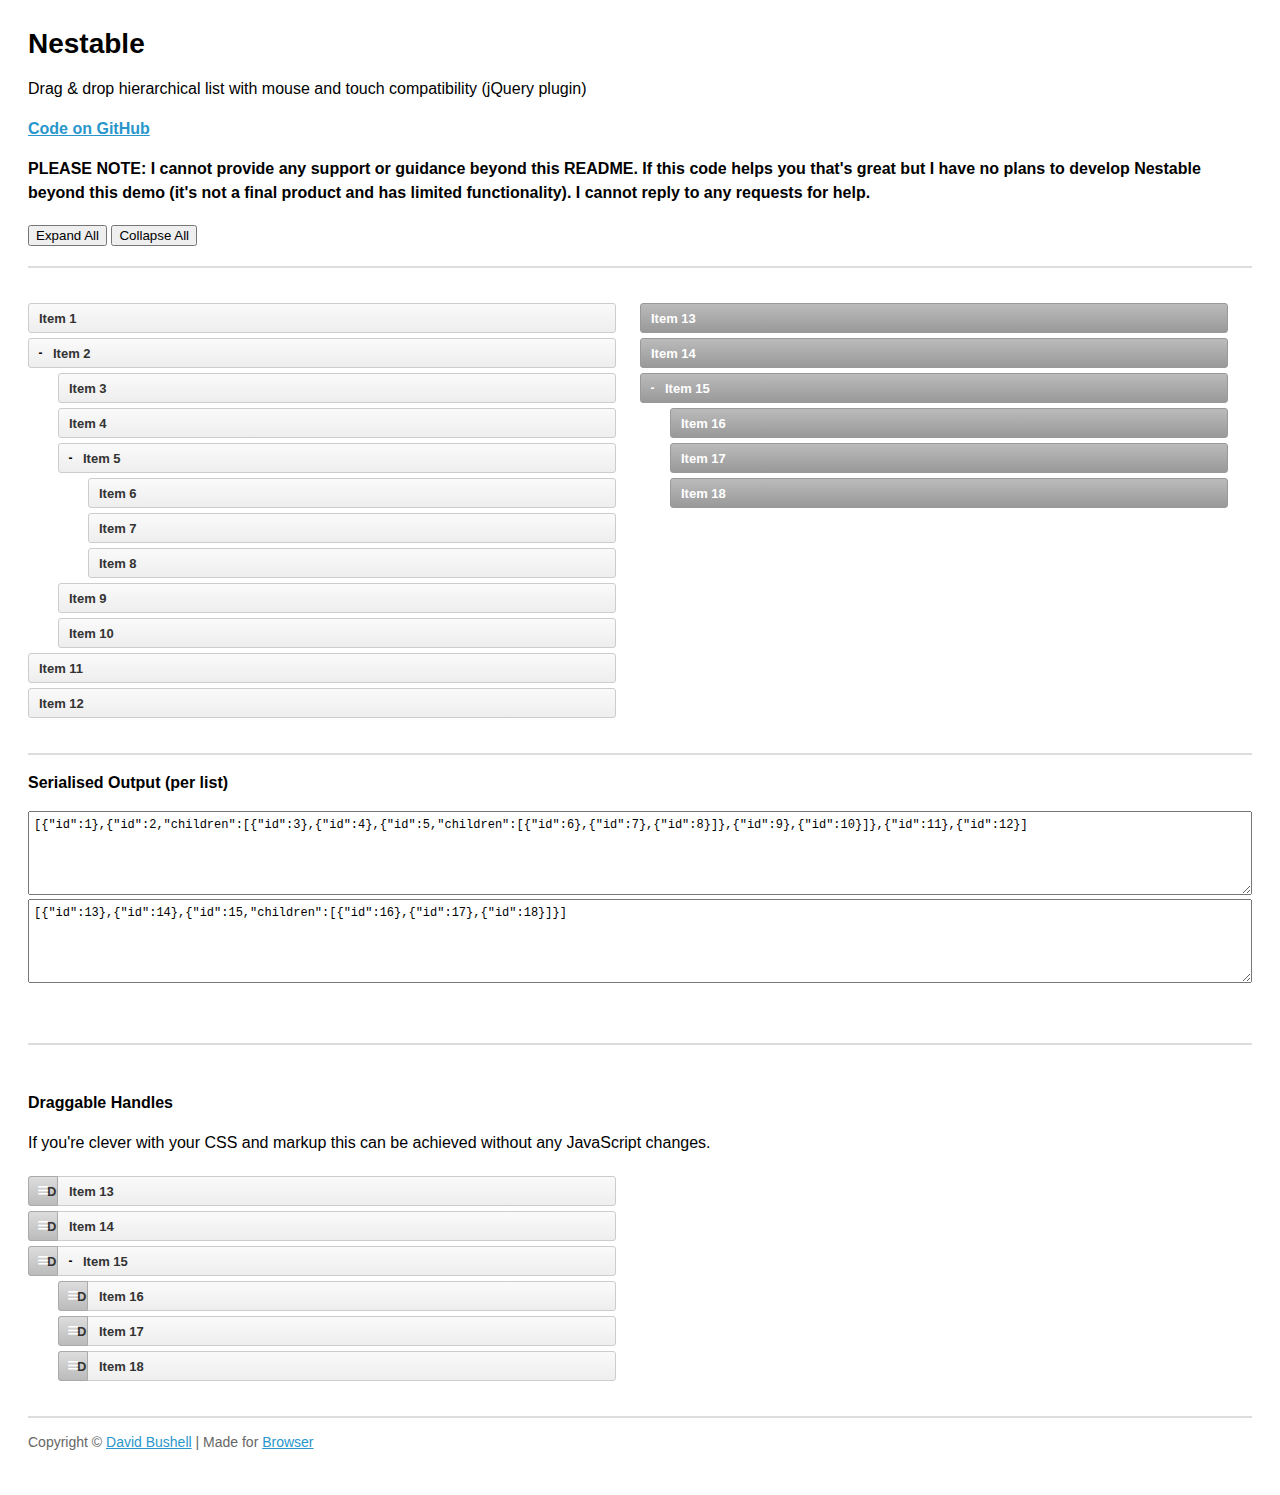
<file: static/assets/lib/jquery.nestable/index.html>
<!DOCTYPE html>
<!--[if lt IE 7]> <html lang="en" class="lt-ie9 lt-ie8 lt-ie7"> <![endif]-->
<!--[if IE 7]>    <html lang="en" class="lt-ie9 lt-ie8"> <![endif]-->
<!--[if IE 8]>    <html lang="en" class="lt-ie9"> <![endif]-->
<!--[if IE 9]>    <html lang="en" class="ie9"> <![endif]-->
<!--[if gt IE 9]><!--> <html lang="en"> <!--<![endif]-->
<head>
    <meta charset="utf-8">
    <meta name="viewport" content="width=device-width, initial-scale=1, minimum-scale=1">
    <title>Nestable</title>
    <style type="text/css">

.cf:after { visibility: hidden; display: block; font-size: 0; content: " "; clear: both; height: 0; }
* html .cf { zoom: 1; }
*:first-child+html .cf { zoom: 1; }

html { margin: 0; padding: 0; }
body { font-size: 100%; margin: 0; padding: 1.75em; font-family: 'Helvetica Neue', Arial, sans-serif; }

h1 { font-size: 1.75em; margin: 0 0 0.6em 0; }

a { color: #2996cc; }
a:hover { text-decoration: none; }

p { line-height: 1.5em; }
.small { color: #666; font-size: 0.875em; }
.large { font-size: 1.25em; }

/**
 * Nestable
 */

.dd { position: relative; display: block; margin: 0; padding: 0; max-width: 600px; list-style: none; font-size: 13px; line-height: 20px; }

.dd-list { display: block; position: relative; margin: 0; padding: 0; list-style: none; }
.dd-list .dd-list { padding-left: 30px; }
.dd-collapsed .dd-list { display: none; }

.dd-item,
.dd-empty,
.dd-placeholder { display: block; position: relative; margin: 0; padding: 0; min-height: 20px; font-size: 13px; line-height: 20px; }

.dd-handle { display: block; height: 30px; margin: 5px 0; padding: 5px 10px; color: #333; text-decoration: none; font-weight: bold; border: 1px solid #ccc;
    background: #fafafa;
    background: -webkit-linear-gradient(top, #fafafa 0%, #eee 100%);
    background:    -moz-linear-gradient(top, #fafafa 0%, #eee 100%);
    background:         linear-gradient(top, #fafafa 0%, #eee 100%);
    -webkit-border-radius: 3px;
            border-radius: 3px;
    box-sizing: border-box; -moz-box-sizing: border-box;
}
.dd-handle:hover { color: #2ea8e5; background: #fff; }

.dd-item > button { display: block; position: relative; cursor: pointer; float: left; width: 25px; height: 20px; margin: 5px 0; padding: 0; text-indent: 100%; white-space: nowrap; overflow: hidden; border: 0; background: transparent; font-size: 12px; line-height: 1; text-align: center; font-weight: bold; }
.dd-item > button:before { content: '+'; display: block; position: absolute; width: 100%; text-align: center; text-indent: 0; }
.dd-item > button[data-action="collapse"]:before { content: '-'; }

.dd-placeholder,
.dd-empty { margin: 5px 0; padding: 0; min-height: 30px; background: #f2fbff; border: 1px dashed #b6bcbf; box-sizing: border-box; -moz-box-sizing: border-box; }
.dd-empty { border: 1px dashed #bbb; min-height: 100px; background-color: #e5e5e5;
    background-image: -webkit-linear-gradient(45deg, #fff 25%, transparent 25%, transparent 75%, #fff 75%, #fff),
                      -webkit-linear-gradient(45deg, #fff 25%, transparent 25%, transparent 75%, #fff 75%, #fff);
    background-image:    -moz-linear-gradient(45deg, #fff 25%, transparent 25%, transparent 75%, #fff 75%, #fff),
                         -moz-linear-gradient(45deg, #fff 25%, transparent 25%, transparent 75%, #fff 75%, #fff);
    background-image:         linear-gradient(45deg, #fff 25%, transparent 25%, transparent 75%, #fff 75%, #fff),
                              linear-gradient(45deg, #fff 25%, transparent 25%, transparent 75%, #fff 75%, #fff);
    background-size: 60px 60px;
    background-position: 0 0, 30px 30px;
}

.dd-dragel { position: absolute; pointer-events: none; z-index: 9999; }
.dd-dragel > .dd-item .dd-handle { margin-top: 0; }
.dd-dragel .dd-handle {
    -webkit-box-shadow: 2px 4px 6px 0 rgba(0,0,0,.1);
            box-shadow: 2px 4px 6px 0 rgba(0,0,0,.1);
}

/**
 * Nestable Extras
 */

.nestable-lists { display: block; clear: both; padding: 30px 0; width: 100%; border: 0; border-top: 2px solid #ddd; border-bottom: 2px solid #ddd; }

#nestable-menu { padding: 0; margin: 20px 0; }

#nestable-output,
#nestable2-output { width: 100%; height: 7em; font-size: 0.75em; line-height: 1.333333em; font-family: Consolas, monospace; padding: 5px; box-sizing: border-box; -moz-box-sizing: border-box; }

#nestable2 .dd-handle {
    color: #fff;
    border: 1px solid #999;
    background: #bbb;
    background: -webkit-linear-gradient(top, #bbb 0%, #999 100%);
    background:    -moz-linear-gradient(top, #bbb 0%, #999 100%);
    background:         linear-gradient(top, #bbb 0%, #999 100%);
}
#nestable2 .dd-handle:hover { background: #bbb; }
#nestable2 .dd-item > button:before { color: #fff; }

@media only screen and (min-width: 700px) {

    .dd { float: left; width: 48%; }
    .dd + .dd { margin-left: 2%; }

}

.dd-hover > .dd-handle { background: #2ea8e5 !important; }

/**
 * Nestable Draggable Handles
 */

.dd3-content { display: block; height: 30px; margin: 5px 0; padding: 5px 10px 5px 40px; color: #333; text-decoration: none; font-weight: bold; border: 1px solid #ccc;
    background: #fafafa;
    background: -webkit-linear-gradient(top, #fafafa 0%, #eee 100%);
    background:    -moz-linear-gradient(top, #fafafa 0%, #eee 100%);
    background:         linear-gradient(top, #fafafa 0%, #eee 100%);
    -webkit-border-radius: 3px;
            border-radius: 3px;
    box-sizing: border-box; -moz-box-sizing: border-box;
}
.dd3-content:hover { color: #2ea8e5; background: #fff; }

.dd-dragel > .dd3-item > .dd3-content { margin: 0; }

.dd3-item > button { margin-left: 30px; }

.dd3-handle { position: absolute; margin: 0; left: 0; top: 0; cursor: pointer; width: 30px; text-indent: 100%; white-space: nowrap; overflow: hidden;
    border: 1px solid #aaa;
    background: #ddd;
    background: -webkit-linear-gradient(top, #ddd 0%, #bbb 100%);
    background:    -moz-linear-gradient(top, #ddd 0%, #bbb 100%);
    background:         linear-gradient(top, #ddd 0%, #bbb 100%);
    border-top-right-radius: 0;
    border-bottom-right-radius: 0;
}
.dd3-handle:before { content: '≡'; display: block; position: absolute; left: 0; top: 3px; width: 100%; text-align: center; text-indent: 0; color: #fff; font-size: 20px; font-weight: normal; }
.dd3-handle:hover { background: #ddd; }

    </style>
</head>
<body>

    <h1>Nestable</h1>

    <p>Drag &amp; drop hierarchical list with mouse and touch compatibility (jQuery plugin)</p>

    <p><strong><a href="https://github.com/dbushell/Nestable">Code on GitHub</a></strong></p>

<p><strong>PLEASE NOTE: I cannot provide any support or guidance beyond this README. If this code helps you that's great but I have no plans to develop Nestable beyond this demo (it's not a final product and has limited functionality). I cannot reply to any requests for help.</strong></p>

    <menu id="nestable-menu">
        <button type="button" data-action="expand-all">Expand All</button>
        <button type="button" data-action="collapse-all">Collapse All</button>
    </menu>

    <div class="cf nestable-lists">

        <div class="dd" id="nestable">
            <ol class="dd-list">
                <li class="dd-item" data-id="1">
                    <div class="dd-handle">Item 1</div>
                </li>
                <li class="dd-item" data-id="2">
                    <div class="dd-handle">Item 2</div>
                    <ol class="dd-list">
                        <li class="dd-item" data-id="3"><div class="dd-handle">Item 3</div></li>
                        <li class="dd-item" data-id="4"><div class="dd-handle">Item 4</div></li>
                        <li class="dd-item" data-id="5">
                            <div class="dd-handle">Item 5</div>
                            <ol class="dd-list">
                                <li class="dd-item" data-id="6"><div class="dd-handle">Item 6</div></li>
                                <li class="dd-item" data-id="7"><div class="dd-handle">Item 7</div></li>
                                <li class="dd-item" data-id="8"><div class="dd-handle">Item 8</div></li>
                            </ol>
                        </li>
                        <li class="dd-item" data-id="9"><div class="dd-handle">Item 9</div></li>
                        <li class="dd-item" data-id="10"><div class="dd-handle">Item 10</div></li>
                    </ol>
                </li>
                <li class="dd-item" data-id="11">
                    <div class="dd-handle">Item 11</div>
                </li>
                <li class="dd-item" data-id="12">
                    <div class="dd-handle">Item 12</div>
                </li>
            </ol>
        </div>

        <div class="dd" id="nestable2">
            <ol class="dd-list">
                <li class="dd-item" data-id="13">
                    <div class="dd-handle">Item 13</div>
                </li>
                <li class="dd-item" data-id="14">
                    <div class="dd-handle">Item 14</div>
                </li>
                <li class="dd-item" data-id="15">
                    <div class="dd-handle">Item 15</div>
                    <ol class="dd-list">
                        <li class="dd-item" data-id="16"><div class="dd-handle">Item 16</div></li>
                        <li class="dd-item" data-id="17"><div class="dd-handle">Item 17</div></li>
                        <li class="dd-item" data-id="18"><div class="dd-handle">Item 18</div></li>
                    </ol>
                </li>
            </ol>
        </div>

    </div>

    <p><strong>Serialised Output (per list)</strong></p>

    <textarea id="nestable-output"></textarea>
    <textarea id="nestable2-output"></textarea>

    <p>&nbsp;</p>

    <div class="cf nestable-lists">

    <p><strong>Draggable Handles</strong></p>

    <p>If you're clever with your CSS and markup this can be achieved without any JavaScript changes.</p>

        <div class="dd" id="nestable3">
            <ol class="dd-list">
                <li class="dd-item dd3-item" data-id="13">
                    <div class="dd-handle dd3-handle">Drag</div><div class="dd3-content">Item 13</div>
                </li>
                <li class="dd-item dd3-item" data-id="14">
                    <div class="dd-handle dd3-handle">Drag</div><div class="dd3-content">Item 14</div>
                </li>
                <li class="dd-item dd3-item" data-id="15">
                    <div class="dd-handle dd3-handle">Drag</div><div class="dd3-content">Item 15</div>
                    <ol class="dd-list">
                        <li class="dd-item dd3-item" data-id="16">
                            <div class="dd-handle dd3-handle">Drag</div><div class="dd3-content">Item 16</div>
                        </li>
                        <li class="dd-item dd3-item" data-id="17">
                            <div class="dd-handle dd3-handle">Drag</div><div class="dd3-content">Item 17</div>
                        </li>
                        <li class="dd-item dd3-item" data-id="18">
                            <div class="dd-handle dd3-handle">Drag</div><div class="dd3-content">Item 18</div>
                        </li>
                    </ol>
                </li>
            </ol>
        </div>

    </div>

    <p class="small">Copyright &copy; <a href="http://dbushell.com/">David Bushell</a> | Made for <a href="http://www.browserlondon.com/">Browser</a></p>

<script src="http://ajax.googleapis.com/ajax/libs/jquery/1.11.1/jquery.min.js"></script>
<script src="jquery.nestable.js"></script>
<script>

$(document).ready(function()
{

    var updateOutput = function(e)
    {
        var list   = e.length ? e : $(e.target),
            output = list.data('output');
        if (window.JSON) {
            output.val(window.JSON.stringify(list.nestable('serialize')));//, null, 2));
        } else {
            output.val('JSON browser support required for this demo.');
        }
    };

    // activate Nestable for list 1
    $('#nestable').nestable({
        group: 1
    })
    .on('change', updateOutput);

    // activate Nestable for list 2
    $('#nestable2').nestable({
        group: 1
    })
    .on('change', updateOutput);

    // output initial serialised data
    updateOutput($('#nestable').data('output', $('#nestable-output')));
    updateOutput($('#nestable2').data('output', $('#nestable2-output')));

    $('#nestable-menu').on('click', function(e)
    {
        var target = $(e.target),
            action = target.data('action');
        if (action === 'expand-all') {
            $('.dd').nestable('expandAll');
        }
        if (action === 'collapse-all') {
            $('.dd').nestable('collapseAll');
        }
    });

    $('#nestable3').nestable();

});
</script>
</body>
</html>
</file>
